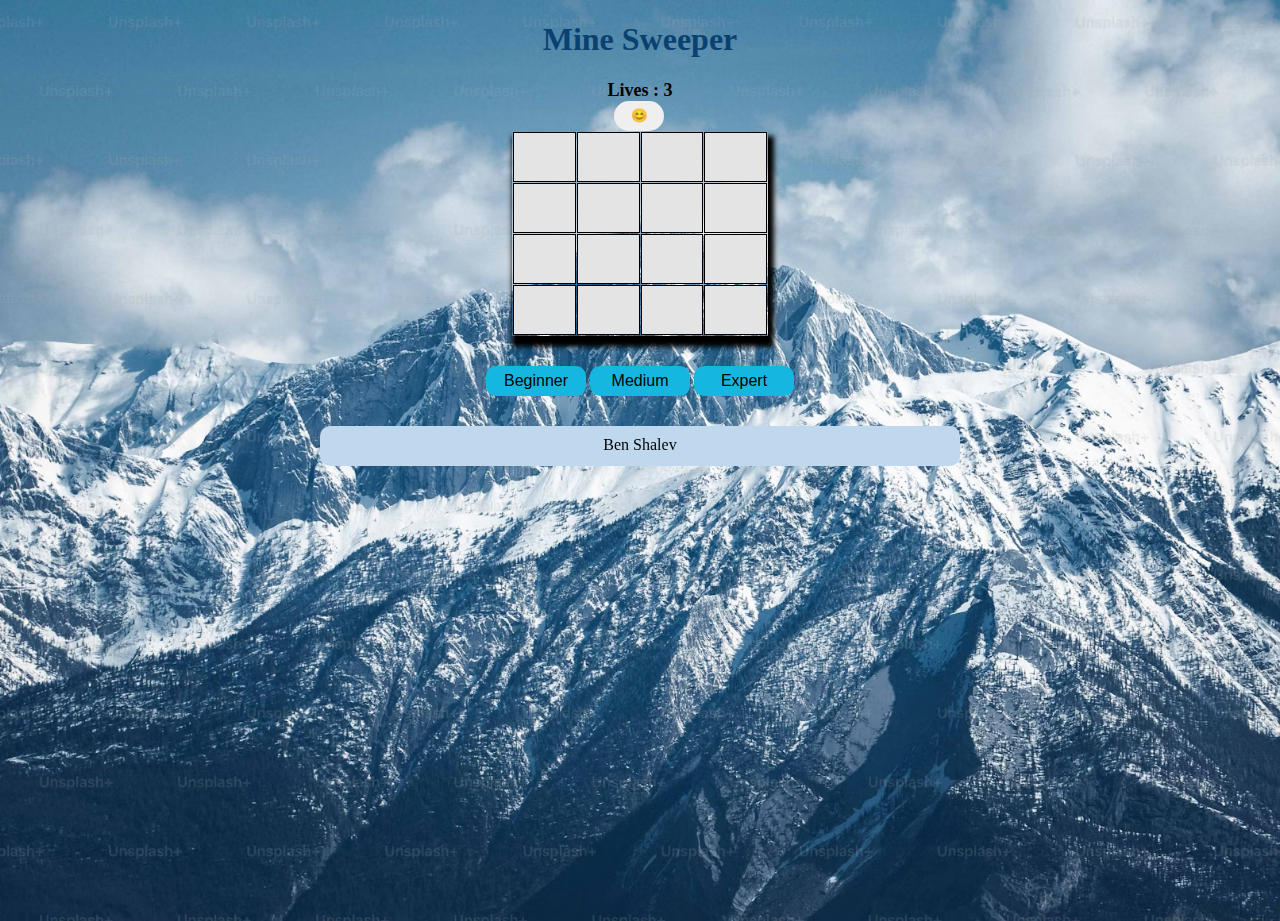
<file: index.html>
<!DOCTYPE html>
<html lang="en">

<head>
    <meta charset="UTF-8">
    <meta name="viewport" content="width=device-width, initial-scale=1.0">
    <link rel="stylesheet" href="./main.css">
    <title>Mine Sweeper</title>
</head>

<body onload="onInit()">

    <h1>Mine Sweeper</h1>
    <div class="Lives">Lives : <span></span></div>
    <button class="smileyBtn" onclick="resetBoard()">😊</button>

    <div class="container" oncontextmenu="return false">

    </div>

    <div class="levelsOfGame">
        <button class="btnBoard" onclick="beginnerBoard()">Beginner</button>
        <button class="btnBoard" onclick="mediumBoard()">Medium</button>
        <button class="btnBoard" onclick="expertBoard()">Expert</button>

    </div>

    <footer class="footer">Ben Shalev</footer>

    <script src="./utils.js"></script>
    <script src="./MineSweeper.js"></script>
</body>

</html>
</file>
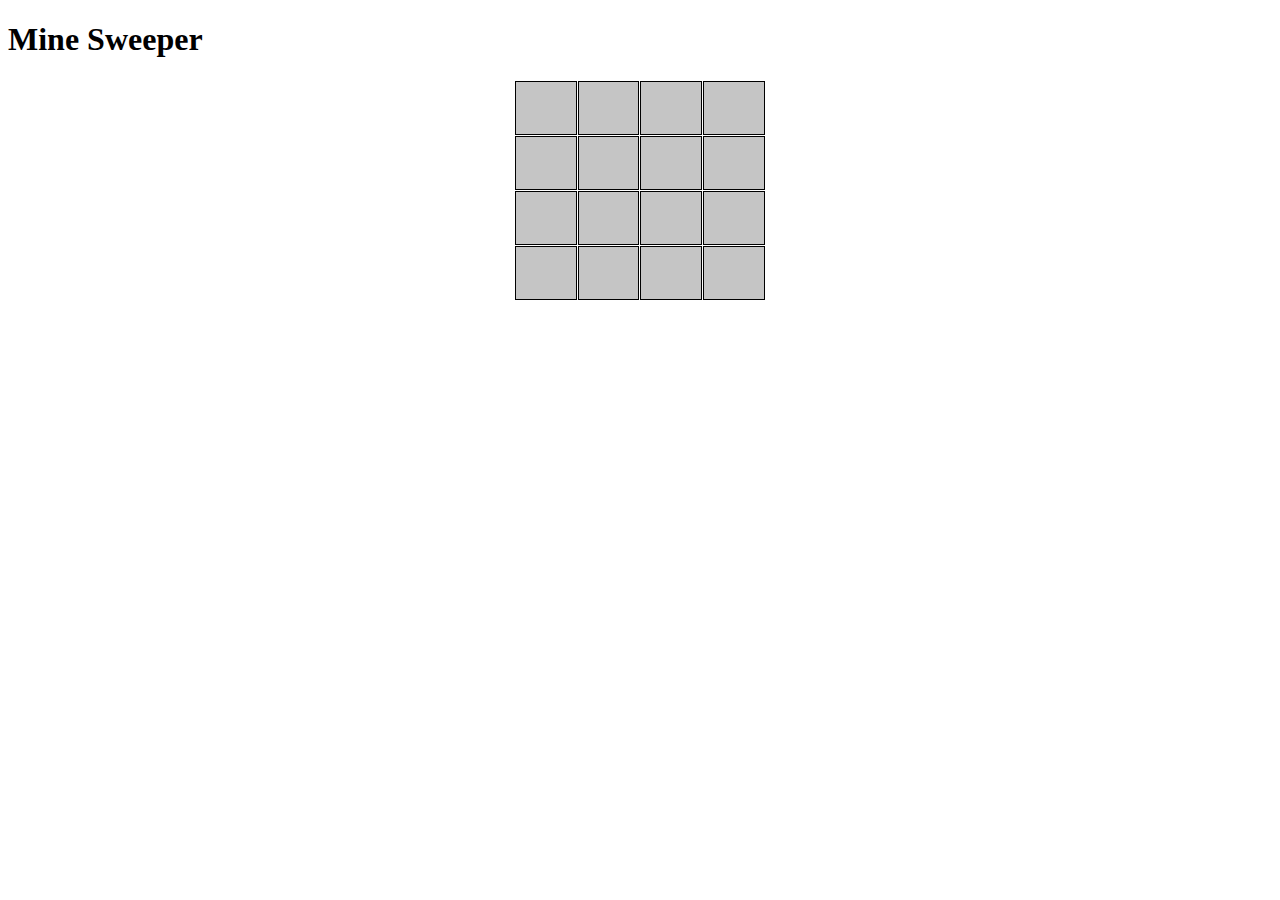
<file: Sprint 1 - Mine Sweeper/index.html>
<!DOCTYPE html>
<html lang="en">

<head>
    <meta charset="UTF-8">
    <meta name="viewport" content="width=device-width, initial-scale=1.0">
    <link rel="stylesheet" href="./main.css">
    <title>Mine Sweeper</title>
</head>

<body onload="onInit()">

    <h1>Mine Sweeper</h1>

    <div class="container" oncontextmenu="return false">

    </div>

    <script src="./utils.js"></script>
    <script src="./MineSweeper.js"></script>
</body>

</html>
</file>
<file: main.css>
* {
    box-sizing: border-box;
}

body {
    background-image: url('./premium_photo-1672115680958-54438df0ab82.avif');
    background-size: cover;
    background-position: center;
    background-repeat: no-repeat;
    height: 100vh;
    margin: 0
}

h1 {
    text-align: center;
    color: rgb(10, 65, 113);;
}

.smileyBtn {
    margin-left: 48%;
    padding: 2px;
    border: none;
    height: 20px;
    border-radius: 20px;
    cursor: pointer;
    transition: 0.5s;
}
.smileyBtn:hover{
    background-color: rgb(191, 216, 238);
    transition: 0.5s;
}

table {
    border-collapse: separate;
    border-spacing: 1px;
    width: 20%;
    margin: 0 auto;
    cursor: pointer;
    box-shadow: 3px 8px 5px 3px;
}

td {
    width: 50px;
    height: 50px;
    text-align: center;
    border: 1px solid black;
    font-size: 20px;
    background-color: rgb(228, 228, 228);
    transition: 0.3s;
}
td:hover{
    background-color: rgb(161, 159, 159);
    transition: 0.3s;
}

.levelsOfGame {
    margin-top: 30px;
    text-align: center;
}

.btnBoard {
    width: 100px;
    height: 30px;
    border-radius: 10px;
    border: none;
    cursor: pointer;
    transition: 0.3s;
    font-size: medium;
    font-family: 'Segoe UI', Tahoma, Geneva, Verdana, sans-serif;
    background-color: rgb(21, 183, 224);
}

.btnBoard:hover {
    transition: 0.3s;
    background-color: rgb(103, 163, 227);
    color: aliceblue;
    height: 40px;
    width: 120px;
}

.Lives {
    text-align: center;
    font-size: large;
    font-weight: bolder;
}

.smileyBtn {
    width: 50px;
    height: 30px;
}

.footer {
    margin-top: 30px;
    text-align: center;
    align-items: center;
    background-color: rgb(191, 216, 238);
    border-radius: 10px;
    padding: 10px;
    margin-left: 25%;
    width: 50%;
    height: 40px;
    filter: blur(0.3px); 
    transition: filter 0.3s ease-in-out;
}
</file>
<file: Sprint 1 - Mine Sweeper/main.css>
table {
    border-collapse: separate; 
    border-spacing: 1px; 
    width: 20%; 
    margin: 0 auto; 
    cursor: pointer;
}

td {
    width: 50px; 
    height: 50px; 
    text-align: center; 
    border: 1px solid black; 
    font-size: 20px; 
    background-color: rgba(128, 128, 128, 0.459); 
}
</file>
